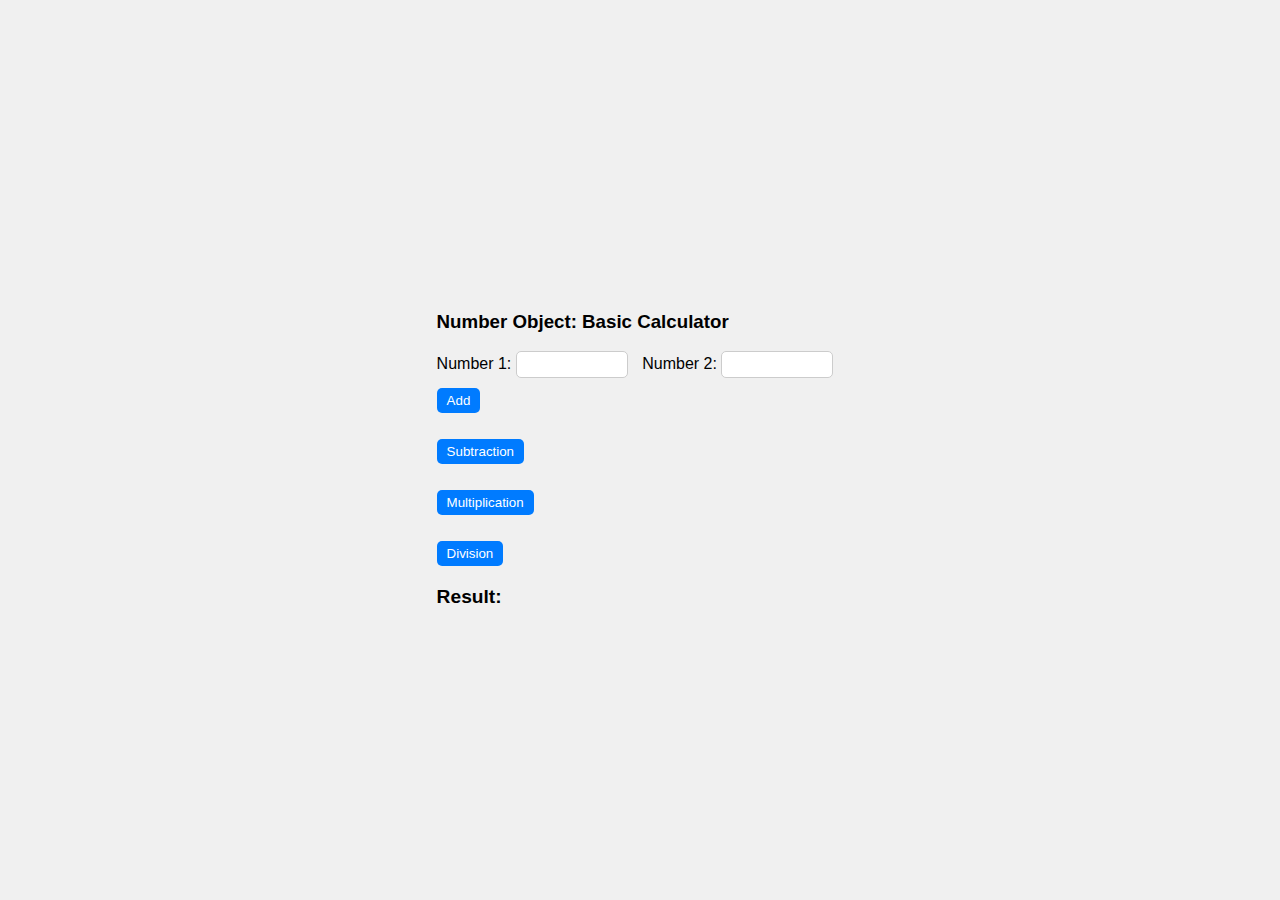
<file: JS-Project/Basic-Calculator/index.html>
<!DOCTYPE html>
<html lang="en">
  <head>
    <meta charset="UTF-8" />
<title> Basic Calculator</title>
<link href="./style.css" rel="stylesheet">
  </head>
  <body>
    <script src="./script.js"></script>
    <div>

      <!--Add your input fields, buttons, and result display area here-->

      <h3>Number Object: Basic Calculator</h3>

      <label for="num1">Number 1:</label>
      <input type="number" id="num1" />
      <label for="num2"> Number 2:</label>
      <input type="number" id="num2" />

      <br/>
      <button onclick="Addition()">Add</button>
      <p id="resultAdd"></p>
      <button onclick="Subtraction()">Subtraction</button>
      <p id="resultSubtraction"></p>
      <button onclick="Multiplication()">Multiplication</button>
      <p id="resultMultiplication"></p>
      <button onclick="Division()">Division</button>
      <p id="resultDivision"></p>
      <div id="result">Result:</div>
    </div>
  </body>
</html>
</file>
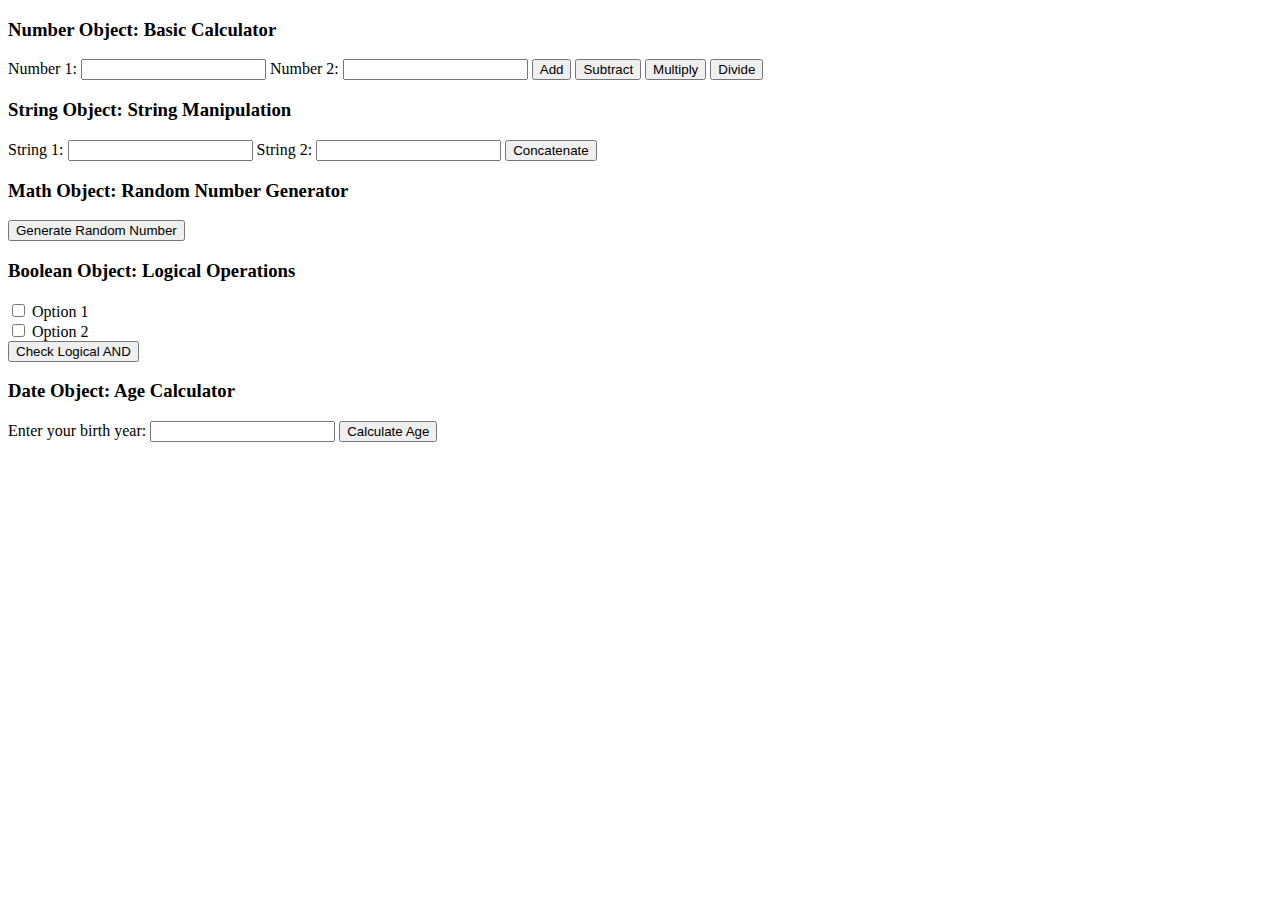
<file: JS-Project/nsw/index.html>
<!DOCTYPE html>
<html lang="en">
  <head>
    <meta charset="UTF-8" />
    <meta name="viewport" content="width=device-width, initial-scale=1.0" />
    <title>JavaScript Objects Playground</title>
  </head>
  <body>
    <!-- Number Object: Basic Calculator -->
    <div>
      <h3>Number Object: Basic Calculator</h3>
      <label for="num1">Number 1:</label>
      <input type="number" id="num1" />
      <label for="num2">Number 2:</label>
      <input type="number" id="num2" />
      <button onclick="performCalculation('add')">Add</button>
      <button onclick="performCalculation('subtract')">Subtract</button>
      <button onclick="performCalculation('multiply')">Multiply</button>
      <button onclick="performCalculation('divide')">Divide</button>
      <p id="result"></p>
    </div>

    <!-- String Object: String Manipulation -->
    <div>
      <h3>String Object: String Manipulation</h3>
      <label for="str1">String 1:</label>
      <input type="text" id="str1" />
      <label for="str2">String 2:</label>
      <input type="text" id="str2" />
      <button onclick="concatenateStrings()">Concatenate</button>
      <p id="stringResult"></p>
    </div>

    <!-- Math Object: Random Number Generator -->
    <div>
      <h3>Math Object: Random Number Generator</h3>
      <button onclick="generateRandomNumber()">Generate Random Number</button>
      <p id="randomNumberResult"></p>
    </div>

    <!-- Boolean Object: Logical Operations -->
    <div>
      <h3>Boolean Object: Logical Operations</h3>
      <input type="checkbox" id="checkbox1" /> Option 1<br />
      <input type="checkbox" id="checkbox2" /> Option 2<br />
      <button onclick="performLogicalOperation()">Check Logical AND</button>
      <p id="booleanResult"></p>
    </div>

    <!-- Date Object: Age Calculator -->
    <div>
      <h3>Date Object: Age Calculator</h3>
      <label for="birthYear">Enter your birth year:</label>
      <input type="number" id="birthYear" />
      <button onclick="calculateAge()">Calculate Age</button>
      <p id="ageResult"></p>
    </div>

    <script>
      // Number Object: Basic Calculator
      function performCalculation(operation) {
        const num1 = parseFloat(document.getElementById("num1").value);
        const num2 = parseFloat(document.getElementById("num2").value);
        let result;
        if (!isNaN(num1) && !isNaN(num2)) {
          switch (operation) {
            case "add":
              result = num1 + num2;
              break;
            case "subtract":
              result = num1 - num2;
              break;
            case "multiply":
              result = num1 * num2;
              break;
            case "divide":
              result = num2 !== 0 ? num1 / num2 : "Cannot divide by zero";
              break;
            default:
              result = "Invalid operation";
          }
          document.getElementById("result").innerText = `Result: ${result}`;
        } else {
          document.getElementById("result").innerText =
            "Invalid input. Please enter numbers.";
        }
      }

      // String Object: String Manipulation
      function concatenateStrings() {
        const str1 = document.getElementById("str1").value;
        const str2 = document.getElementById("str2").value;
        const result = str1 + str2;
        document.getElementById("stringResult").innerText = `Result: ${result}`;
      }

      // Math Object: Random Number Generator
      function generateRandomNumber() {
        const randomNumber = Math.floor(Math.random() * 100) + 1;
        document.getElementById(
          "randomNumberResult"
        ).innerText = `Random Number: ${randomNumber}`;
      }

      // Boolean Object: Logical Operations
      function performLogicalOperation() {
        const option1 = document.getElementById("checkbox1").checked;
        const option2 = document.getElementById("checkbox2").checked;
        const result = option1 && option2;
        document.getElementById(
          "booleanResult"
        ).innerText = `Logical AND Result: ${result}`;
      }

      // Date Object: Age Calculator
      function calculateAge() {
        const birthYear = parseInt(document.getElementById("birthYear").value);
        const currentYear = new Date().getFullYear();
        const age = currentYear - birthYear;
        document.getElementById("ageResult").innerText = `Your Age: ${age}`;
      }
    </script>
  </body>
</html>
</file>
<file: JS-Project/Basic-Calculator/style.css>
body {
    font-family: Arial, sans-serif;
    display: flex;
    justify-content: center;
    align-items: center;
    height: 100vh;
    margin: 0;
    background-color: #f0f0f0;
}

.calculator {
    background-color: #fff;
    padding: 20px;
    border-radius: 10px;
    box-shadow: 0 0 10px rgba(0, 0, 0, 0.1);
}

input[type="number"] {
    width: 100px;
    padding: 5px;
    margin-right: 10px;
    border: 1px solid #ccc;
    border-radius: 5px;
}

button {
    padding: 5px 10px;
    margin-top: 10px;
    border: none;
    border-radius: 5px;
    background-color: #007bff;
    color: white;
    cursor: pointer;
}

button:hover {
    background-color: #0056b3;
}

#result {
    margin-top: 20px;
    font-size: 1.2em;
    font-weight: bold;
}
</file>
